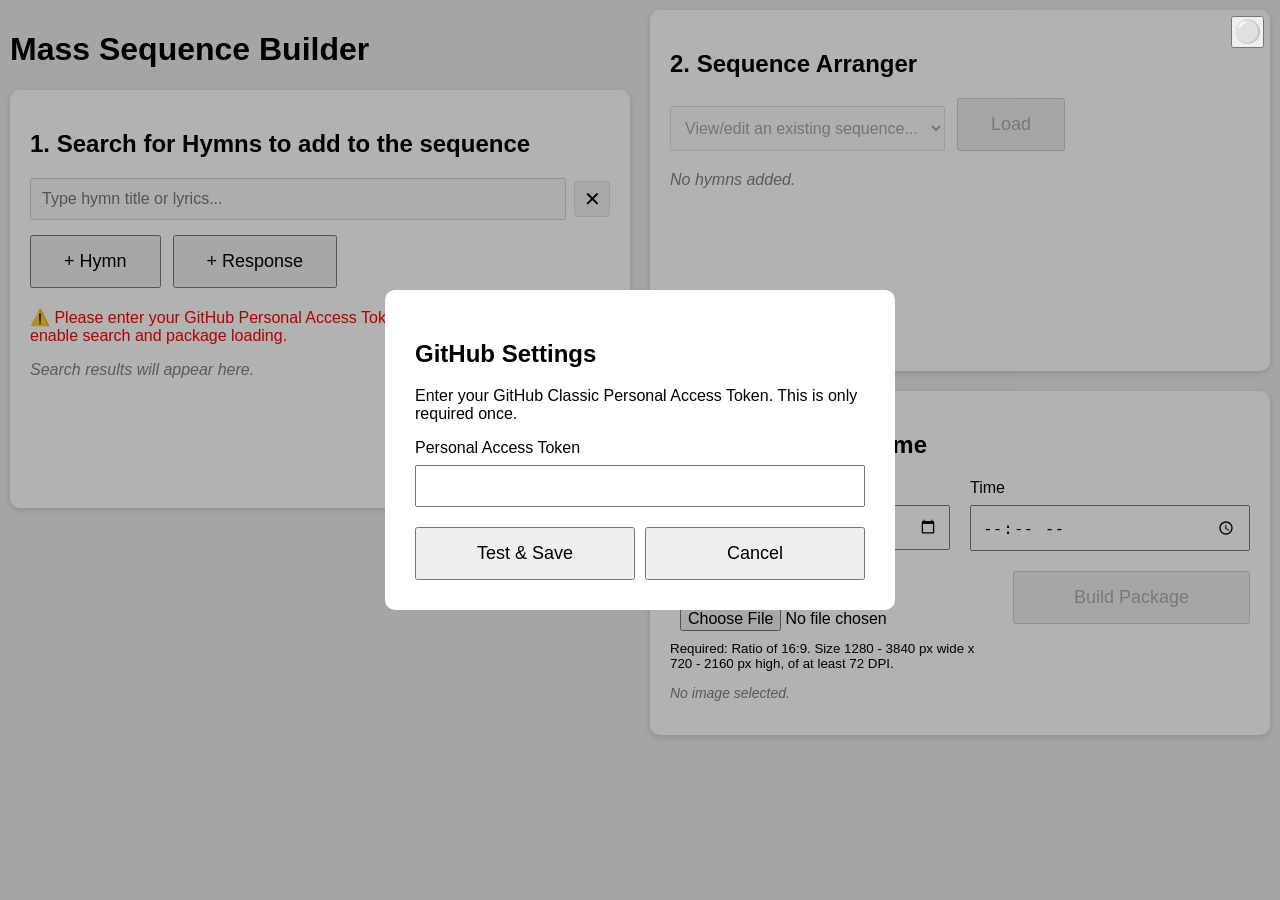
<file: docs/index.html>
<!DOCTYPE html>
<html lang="en">

<head>

    <meta charset="UTF-8">

    <meta name="viewport" content="width=device-width, initial-scale=1.0">

    <title>MassCast Builder</title>

    <link rel="stylesheet" href="styles.css">

</head>

<body>
    <div id="topToolbar">

        <button
            id="githubStatus"
            title="GitHub Settings">

            ⚪

        </button>

    </div>
    <div id="processingIndicator" >

        <div >

            <h2>Processing...</h2>

            <p>

                Please wait while the operation completes.

            </p>

        </div>
    </div>

    <div class="container">

        <div class="column">
            <header>

                <h1>Mass Sequence Builder</h1>

            </header>

            <!-- ===========================
            Hymn Search
            =========================== -->

            <section class="card">

                <h2>1. Search for Hymns to add to the sequence</h2>

                <div class="searchContainer">

                    <input id="searchBox" type="text" placeholder="Type hymn title or lyrics...">

                    <button id="clearSearchButton" class="clearButton" title="Clear search">

                        ✕

                    </button>

                </div>

                <div class="toolbar">

                    <button id="newHymnButton">

                        + Hymn

                    </button>

                    <button id="newResponseButton">

                        + Response

                    </button>

                </div>

                <div id="responseEditor" class="hidden">

                    <label>

                        Title

                        <input id="responseTitle" type="text">

                    </label>

                    <label>

                        Response

                        <textarea id="responseText" rows="4"></textarea>

                    </label>

                    <button id="addResponseButton">

                        Add Response

                    </button>

                </div>

                <div id="hymnEditor" class="hidden">

                    <h3>New Hymn</h3>

                    <label>

                        Title

                        <input id="newHymnTitle" type="text">

                    </label>

                    <label>

                        Folder

                        <select id="newHymnFolder">

                            <option>OtherHymns</option>

                        <!--  <option>PTL</option>

                            <option>WJL</option>

                            <option>GJ</option> -->

                        </select>

                    </label>

                    <label>

                        Lyrics (Markdown)

                        <textarea id="newHymnLyrics" rows="14"
                            placeholder="Paste the hymn lyrics here"></textarea>

                    </label>

                    <p>

                        file:

                        <strong id="filePreview">

                            —

                        </strong>

                    </p>

                    <button id="saveNewHymnButton">

                        Save Hymn

                    </button>

                </div>

                <div id="searchResults">

                    <p class="placeholder">

                        Search results will appear here.

                    </p>

                </div>

            </section>
        </div>

        <div class="column">

            <!-- ===========================
            Sequence
            =========================== -->

            <section class="card">

                <h2>2. Sequence Arranger</h2>

                <div class="toolbar">

                    <select id="packageSelect">

                        <option value="">View/edit an existing sequence...</option>

                    </select>

                    <button id="loadPackageButton" disabled>

                        Load

                    </button>

                </div>

                <div id="sequence">

                    <p class="placeholder">

                        No hymns added.

                    </p>

                </div>

            </section>

            <!-- ===========================
            Mass Information
            =========================== -->

            <section class="card">

                <h2>3. Mass Date and Time</h2>

                <div class="row">

                    <label>

                        Date

                        <input id="massDate" type="date">

                    </label>

                    <label>

                        Time

                        <input id="massTime" type="time">

                    </label>

                    <label>

                        Optional Holding image (JPG)

                        <input id="massImage" type="file" accept="image/jpeg,.jpg,.jpeg">

                        <small>Required: Ratio of 16:9. Size 1280 - 3840 px wide x 720 - 2160 px high, of at least 72 DPI.</small>

                        
            
                        <p id="massImageStatus" class="placeholder">
            
                            No image selected.
            
                        </p>

                    </label>

                    <label>

                        <button id="buildButton" disabled>

                            Build Package

                        </button>
                        <a id="downloadLink" style="display:none">

                        </a>
                    </label>

                </div>

            </section>
        </div>


    </div>

    <script type="module" src="builder.js"></script>



    <!-- ==========================================
     Settings Dialog
    ========================================== -->

    <div id="settingsOverlay" class="modal">

        <div class="modalCard">

            <h2>GitHub Settings</h2>

            <p>

                Enter your GitHub Classic Personal Access Token.
                This is only required once.

            </p>

            <label>

                Personal Access Token

                <input id="githubToken" type="password" autocomplete="off">

            </label>

            <div class="buttonRow">

                <button id="testSaveButton">

                    Test &amp; Save

                </button>

                <button id="closeSettingsButton">

                    Cancel

                </button>

            </div>

        </div>

    </div>

    

</body>

</html>
</file>
<file: docs/styles.css>
body {

    font-family: Arial, sans-serif;

    margin: 0;

    background: #ececec;

}

.container {
    display: flex;
    justify-content: space-between;
    width: 100%;
}

.column {
    flex: 1;
    width: 45%; /* 90% of the container width divided by 2 */
    padding: 10px;
}

.card {

    background: white;

    padding: 20px;

    margin-bottom: 20px;

    border-radius: 10px;

    box-shadow: 0 2px 6px rgba(0,0,0,.15);

}

.row {

    display: flex;

    gap: 20px;

    flex-wrap: wrap;

}

label {

    display: flex;

    flex-direction: column;

    flex: 1;

}

input {

    margin-top: 8px;

    padding: 10px;

    font-size: 16px;

}

.searchContainer {

    display: flex;

    gap: 8px;

    margin-top: 8px;

    align-items: center;

}

.searchContainer input {

    flex: 1;

    margin-top: 0;

}

.clearButton {

    width: 36px;

    height: 36px;

    padding: 0;

    font-size: 20px;

    background-color: #f0f0f0;

    border: 1px solid #ddd;

    border-radius: 4px;

    cursor: pointer;

    transition: background-color 0.2s ease;

}

.clearButton:hover {

    background-color: #e0e0e0;

}

.clearButton:active {

    background-color: #eeafaf;

}

#searchResults,
#sequence {

    margin-top: 20px;

    min-height: 180px;

}

.placeholder {

    color: gray;

    font-style: italic;

}

.imageNote {

    margin-top: 4px;

    margin-bottom: 4px;

    font-size: 13px;

    color: #666;

}

#massImageStatus {

    font-size: 14px;

}

#massImageStatus.imageOk {

    color: #1a7a1a;

    font-style: normal;

}

button {

    font-size: 18px;

    padding: 14px 32px;

    cursor: pointer;

}


.resultRow,
.sequenceRow {

    display: flex;

    align-items: left;

    gap: 12px;

    padding: 8px;

    border-bottom: 1px solid #ddd;

}

.resultText {

    display: flex;

    flex-direction: column;

}

.resultText span {

    font-size: 12px;

    color: gray;

}

.addButton {

    width: 36px;

    height: 36px;

    font-size: 22px;

}

.toolbar {

    display: flex;

    gap: 12px;

    margin-top: 15px;

    margin-bottom: 15px;

}

.hidden {

    display: none;

}

#responseEditor {

    border: 1px solid #ccc;

    padding: 15px;

    border-radius: 8px;

    margin-bottom: 20px;

}

#responseEditor label {

    display: flex;

    flex-direction: column;

    margin-bottom: 15px;

}

textarea {

    margin-top: 8px;

    padding: 10px;

    font-size: 16px;

    resize: vertical;

}

#hymnEditor {

    border: 1px solid #ccc;

    border-radius: 8px;

    padding: 15px;

    margin-bottom: 20px;

}

#hymnEditor label {

    display: flex;

    flex-direction: column;

    margin-bottom: 15px;

}

select {

    margin-top: 8px;

    padding: 10px;

    font-size: 16px;

}

/* ------------------------------
   Settings Dialog
------------------------------ */

.modal {

    position: fixed;

    inset: 0;

    background: rgba(0, 0, 0, 0.301);

    display: none;

    justify-content: center;

    align-items: center;

}

.modal.show {

    display: flex;

}

.modalCard {

    background: white;

    padding: 30px;

    width: 450px;

    max-width: 90%;

    border-radius: 10px;

}

.buttonRow {

    display: flex;

    gap: 10px;

    margin-top: 20px;

}

.buttonRow button {

    flex: 1;

}

/* ==========================================
   Top toolbar
========================================== */

#topToolbar {

    position: fixed;

    top: 16px;

    right: 16px;

    display: flex;

    gap: 10px;

    z-index: 1000;

}

#topToolbar button {

    padding: 1px 1px;
    font-size: 22px;
    cursor: pointer;

}

/* Ensure result items can animate height and opacity smoothly */
.resultRow {
  transition: opacity 0.3s ease, transform 0.3s ease, max-height 0.3s ease, margin 0.3s ease, padding 0.3s ease;
  max-height: 500px; /* Adjust according to row height */
  opacity: 1;
  overflow: hidden;
}

/* Class added right before removal */
.resultRow.fade-out {
  opacity: 0;
  transform: translateX(30px); /* Slight slide right while fading */
  max-height: 0;
  margin-top: 0;
  margin-bottom: 0;
  padding-top: 0;
  padding-bottom: 0;
  pointer-events: none; /* Prevent double-clicks during animation */
}

.resultRow {
    display: flex;
    flex-direction: column;
    padding: 8px 0;
    border-bottom: 1px solid #eee;
}

.resultHeader {
    display: flex;
    align-items: center;
    gap: 8px;
}

.expandButton {
    background: transparent;
    border: none;
    cursor: pointer;
    font-size: 1.1em;
    padding: 2px 6px;
    border-radius: 4px;
}

.expandButton:hover {
    background-color: #f0f0f0;
}

.editButton {
    background: transparent;
    border: none;
    cursor: pointer;
    font-size: 1.1em;
    padding: 2px 6px;
    border-radius: 4px;
}

.editButton:hover {
    background-color: #f0f0f0;
}

.editLyrics {
    width: 100%;
    margin-top: 8px;
    padding: 10px;
    font-size: 0.9em;
    font-family: inherit;
    white-space: pre-wrap;
    box-sizing: border-box;
    resize: vertical;
}

.lyricsContainer {
    margin-top: 8px;
    margin-left: 32px;
    padding: 10px;
    background-color: #f8f9fa;
    border-left: 3px solid #007bff;
    border-radius: 4px;
    white-space: pre-wrap; /* Preserves lyric line breaks (\n) */
    font-size: 0.9em;
    color: #333;
    max-height: 12em;       /* Height roughly equal to 8 lines (1.5 line-height * 8) */
    overflow-y: auto;       /* Adds a vertical scrollbar when content exceeds max-height */
}

.hidden {
    display: none !important;
}

/* ==========================================
   Loading State Overlay
========================================== */
.processing-overlay {
    /* Dim the background when processing */
    filter: brightness(0.85);
    transition: filter 0.3s ease;
}

#processingIndicator {
    position: fixed;
    top: 0;
    left: 0;
    right: 0;
    bottom: 0;
    background: rgba(0, 0, 0, 0.5);
    display: none; /* Hidden by default */
    justify-content: center;
    align-items: center;
    z-index: 2000; /* High z-index to cover content */
    color: white;
    font-size: 2em;
    backdrop-filter: blur(2px);
}
</file>
